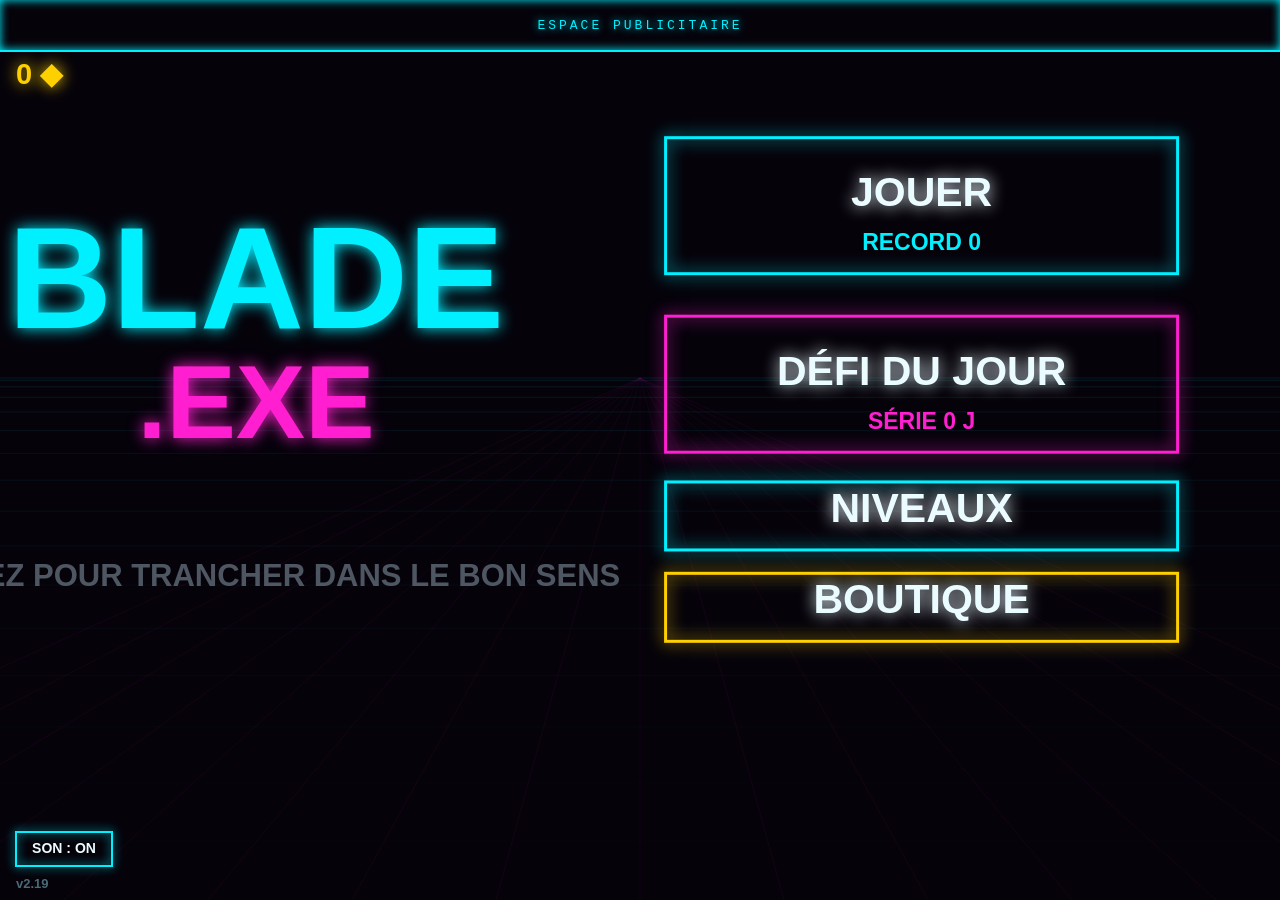
<file: index.html>
<!doctype html>
<html lang="fr">
<head>
<meta charset="utf-8">
<meta name="viewport" content="width=device-width, initial-scale=1, maximum-scale=1, user-scalable=no, viewport-fit=cover">
<title>BLADE.EXE</title>
<!-- Mode web-app plein écran (ajout à l'écran d'accueil) : masque la barre
     Safari → moins de sorties accidentelles par les gestes de bord iOS -->
<meta name="apple-mobile-web-app-capable" content="yes">
<meta name="mobile-web-app-capable" content="yes">
<meta name="apple-mobile-web-app-status-bar-style" content="black-translucent">
<meta name="apple-mobile-web-app-title" content="BLADE.EXE">
<meta name="theme-color" content="#05020a">
<link rel="manifest" href="manifest.webmanifest">
<link rel="apple-touch-icon" href="apple-touch-icon.png">
<link rel="stylesheet" href="css/style.css?v=2.19">
</head>
<body>
<canvas id="game"></canvas>
<!-- Ordre de chargement : contrat → données → logique → présentation → boot.
     Le ?v=X.Y force les navigateurs mobiles à recharger les fichiers à chaque
     publication — le tenir synchronisé avec CONFIG.VERSION (skill publier-jeu). -->
<script src="js/config.js?v=2.19"></script>
<script src="js/levels.js?v=2.19"></script>
<script src="js/meta.js?v=2.19"></script>
<script src="js/engine.js?v=2.19"></script>
<script src="js/audio.js?v=2.19"></script>
<script src="js/ads.js?v=2.19"></script>
<script src="js/ui.js?v=2.19"></script>
<script src="js/main.js?v=2.19"></script>
</body>
</html>
</file>
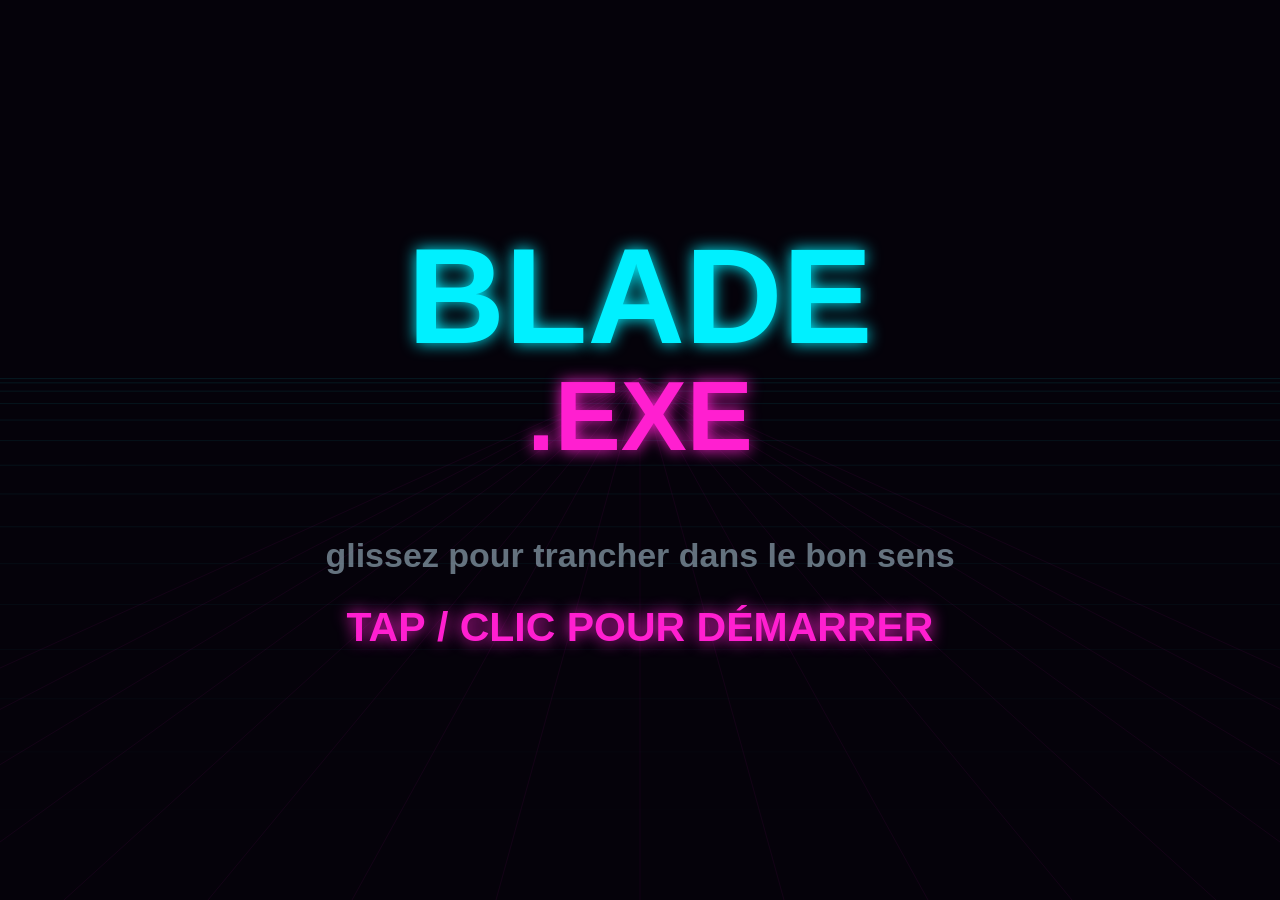
<file: maquette.html>
<!doctype html>
<html lang="fr">
<head>
<meta charset="utf-8">
<meta name="viewport" content="width=device-width, initial-scale=1, maximum-scale=1, user-scalable=no">
<title>BLADE.EXE</title>
<style>
  html,body{margin:0;padding:0;height:100%;background:#05020a;overflow:hidden;
    touch-action:none;-webkit-user-select:none;user-select:none;cursor:crosshair;}
  #c{display:block;position:fixed;inset:0;width:100%;height:100%;}
</style>
</head>
<body>
<canvas id="c"></canvas>
<script>
(function(){
"use strict";
// ------------------------------------------------------------------ setup
var cv = document.getElementById('c');
var ctx = cv.getContext('2d');
var W=0,H=0,DPR=1,MIN=0;
function resize(){
  DPR = Math.min(window.devicePixelRatio||1, 2);
  W = window.innerWidth; H = window.innerHeight;
  cv.width = Math.floor(W*DPR); cv.height = Math.floor(H*DPR);
  ctx.setTransform(DPR,0,0,DPR,0,0);
  MIN = Math.min(W,H);
}
window.addEventListener('resize', resize);
resize();

// ------------------------------------------------------------------ colors
var CY='#00f0ff', MG='#ff1fd0', DANGER='#ff2b4a';
var TAU = Math.PI*2, D2R=Math.PI/180, TOL=30*D2R;

// ------------------------------------------------------------------ state
var STATE='TITLE'; // TITLE | PLAY | OVER
var objs, halves, particles, trail;
var score, lives, combo, best=0;
var wave, waveBanner, slowmo, spawnT;
var glitch, redFlash;
var strokeId=0;
var t0=performance.now(), timeAcc=0;

function reset(){
  objs=[]; halves=[]; particles=[]; trail=[];
  score=0; lives=3; combo=0;
  wave=1; waveBanner=1.4; slowmo=0; spawnT=0.4;
  glitch=0; redFlash=0;
}

// ------------------------------------------------------------------ waves
function waveCfg(){
  if(score>=600) return {id:3,grow:1.35,max:5,interval:0.55,batch:2,virus:0.30,rot:true};
  if(score>=200) return {id:2,grow:1.85,max:3,interval:0.95,batch:2,virus:0.12,rot:false};
  return             {id:1,grow:2.55,max:1,interval:0.6, batch:1,virus:0.0, rot:false};
}

// ------------------------------------------------------------------ spawning
var DIRS8=[0,45,90,135,180,225,270,315];
function spawnObj(cfg,virus){
  var maxS = 0.155*MIN;
  var startS = 0.028*MIN;
  var m = maxS+6;
  var x = m + Math.random()*(W-2*m);
  var yTop = 70+m, yBot = H-m-20;
  var y = yTop + Math.random()*Math.max(10,(yBot-yTop));
  var o = {
    x:x, y:y, size:startS, maxS:maxS,
    rate:(maxS-startS)/cfg.grow,
    virus:!!virus,
    req: (DIRS8[(Math.random()*8)|0])*D2R,
    rot: cfg.rot ? (Math.random()<0.5?-1:1)*(0.5+Math.random()*0.7) : 0,
    hue: Math.random()<0.5?CY:MG,
    cool:0, spin:Math.random()*TAU
  };
  objs.push(o);
}

// ------------------------------------------------------------------ input
function getXY(e){
  var r = cv.getBoundingClientRect();
  if(e.touches&&e.touches[0]) return {x:e.touches[0].clientX-r.left,y:e.touches[0].clientY-r.top};
  return {x:e.clientX-r.left,y:e.clientY-r.top};
}
var slicing=false, lastPt=null;
function down(e){
  e.preventDefault();
  var p=getXY(e);
  if(STATE==='TITLE'){ reset(); STATE='PLAY'; return; }
  if(STATE==='OVER'){ reset(); STATE='PLAY'; return; }
  slicing=true; strokeId++; lastPt=p;
  trail.push({x:p.x,y:p.y,t:0});
}
function move(e){
  if(STATE!=='PLAY') return;
  if(!slicing) return;
  e.preventDefault();
  var p=getXY(e);
  trail.push({x:p.x,y:p.y,t:0});
  if(trail.length>26) trail.shift();
  if(lastPt){
    var seg = {x1:lastPt.x,y1:lastPt.y,x2:p.x,y2:p.y};
    var dx=p.x-lastPt.x, dy=p.y-lastPt.y;
    if(dx*dx+dy*dy>16){ // min 4px move to have a direction
      testCut(seg, Math.atan2(dy,dx));
    }
  }
  lastPt=p;
}
function up(e){ slicing=false; lastPt=null; }

cv.addEventListener('mousedown',down);
window.addEventListener('mousemove',move);
window.addEventListener('mouseup',up);
cv.addEventListener('touchstart',down,{passive:false});
cv.addEventListener('touchmove',move,{passive:false});
window.addEventListener('touchend',up,{passive:false});

// ------------------------------------------------------------------ geometry
function segDist(px,py,x1,y1,x2,y2){
  var dx=x2-x1, dy=y2-y1, l2=dx*dx+dy*dy;
  var t = l2>0 ? ((px-x1)*dx+(py-y1)*dy)/l2 : 0;
  t = t<0?0:(t>1?1:t);
  var cx=x1+t*dx, cy=y1+t*dy;
  return Math.hypot(px-cx,py-cy);
}
function angDiff(a,b){
  var d=Math.abs(a-b)%TAU;
  if(d>Math.PI) d=TAU-d;
  return d;
}

// ------------------------------------------------------------------ cut resolution
function testCut(seg, ang){
  for(var i=objs.length-1;i>=0;i--){
    var o=objs[i];
    if(o.cool>0) continue;
    if(segDist(o.x,o.y,seg.x1,seg.y1,seg.x2,seg.y2) <= o.size){
      if(o.virus){                       // trap: touching = -1 life
        objs.splice(i,1);
        loseLife(true);
        return;
      }
      // direction must match the arrow (opposite = "mauvais sens")
      if(angDiff(ang,o.req) <= TOL){
        sliceObj(o,ang); objs.splice(i,1);
      } else {
        wrongCut(o);
      }
      return; // one object per micro-segment
    }
  }
}
function sliceObj(o,ang){
  combo++;
  var mult = Math.min(combo,8);
  score += 10*mult;
  // two halves fly apart perpendicular to the cut
  var n = ang+Math.PI/2;
  var spd = 120+Math.random()*60;
  halves.push({x:o.x,y:o.y,size:o.size,cut:ang,side:1,
    vx:Math.cos(n)*spd,vy:Math.sin(n)*spd,rot:(Math.random()-0.5)*4,a:o.spin,life:0.7,max:0.7,hue:o.hue});
  halves.push({x:o.x,y:o.y,size:o.size,cut:ang,side:-1,
    vx:-Math.cos(n)*spd,vy:-Math.sin(n)*spd,rot:(Math.random()-0.5)*4,a:o.spin,life:0.7,max:0.7,hue:o.hue});
  for(var k=0;k<8;k++){
    var pa=Math.random()*TAU, ps=40+Math.random()*120;
    particles.push({x:o.x,y:o.y,vx:Math.cos(pa)*ps,vy:Math.sin(pa)*ps,life:0.5,max:0.5,hue:o.hue});
  }
  if(combo>0 && combo%10===0) slowmo=0.3;
}
function wrongCut(o){
  combo=0;
  o.size *= 0.7;          // pushed back / re-shrinks 30%
  o.cool = 0.35;          // brief immunity so the same stroke can't re-hit
  redFlash = Math.max(redFlash,0.25);
}
function loseLife(fromVirus){
  combo=0;
  lives--;
  if(fromVirus) redFlash=0.4; else glitch=0.35;
  if(lives<=0){
    if(score>best) best=score;
    STATE='OVER';
  }
}

// ------------------------------------------------------------------ update
function update(dt){
  if(STATE!=='PLAY') return;
  // slow-mo affects the world, not input
  if(slowmo>0) slowmo-=dt;
  var ts = slowmo>0 ? 0.35 : 1;
  var wdt = dt*ts;

  var cfg=waveCfg();
  if(cfg.id!==wave){ wave=cfg.id; waveBanner=1.4; }

  // spawn
  spawnT-=dt;
  if(spawnT<=0 && objs.length<cfg.max){
    var n = Math.min(cfg.batch, cfg.max-objs.length);
    for(var s=0;s<n;s++){
      var isV = Math.random()<cfg.virus;
      spawnObj(cfg,isV);
    }
    spawnT = cfg.interval*(0.75+Math.random()*0.5);
  }

  // objects grow toward player
  for(var i=objs.length-1;i>=0;i--){
    var o=objs[i];
    if(o.cool>0) o.cool-=dt;
    o.size += o.rate*wdt;
    o.spin += 0.6*wdt;
    if(o.rot) o.req += o.rot*wdt;
    if(o.size>=o.maxS){
      objs.splice(i,1);
      if(!o.virus) loseLife(false);   // missed data fragment = glitch + life
    }
  }
  // halves
  for(var h=halves.length-1;h>=0;h--){
    var q=halves[h];
    q.x+=q.vx*wdt; q.y+=q.vy*wdt; q.a+=q.rot*wdt; q.life-=dt;
    q.vy+=180*wdt;
    if(q.life<=0) halves.splice(h,1);
  }
  // particles
  for(var p=particles.length-1;p>=0;p--){
    var pt=particles[p];
    pt.x+=pt.vx*wdt; pt.y+=pt.vy*wdt; pt.life-=dt;
    if(pt.life<=0) particles.splice(p,1);
  }
  // trail aging
  for(var tr=trail.length-1;tr>=0;tr--){
    trail[tr].t+=dt;
    if(trail[tr].t>0.16) trail.splice(tr,1);
  }
  if(!slicing && trail.length){ /* let it fade */ }

  if(waveBanner>0) waveBanner-=dt;
  if(glitch>0) glitch-=dt;
  if(redFlash>0) redFlash-=dt;
}

// ------------------------------------------------------------------ draw helpers
var gridT=0;
function drawGrid(dt){
  gridT+=dt*0.3;
  ctx.fillStyle='#05020a';
  ctx.fillRect(0,0,W,H);
  var vpx=W/2, vpy=H*0.42;
  ctx.lineWidth=1;
  // horizontal receding lines
  for(var i=0;i<16;i++){
    var f=((i/16)+(gridT%1)); if(f>1)f-=1;
    var y=vpy + (H-vpy)*f*f;
    var al=0.10*(1-f);
    ctx.strokeStyle='rgba(0,240,255,'+al.toFixed(3)+')';
    ctx.beginPath();ctx.moveTo(0,y);ctx.lineTo(W,y);ctx.stroke();
  }
  // vertical converging lines
  for(var j=-8;j<=8;j++){
    var bx=vpx + (W*0.9)*(j/8);
    ctx.strokeStyle='rgba(255,31,208,0.06)';
    ctx.beginPath();ctx.moveTo(vpx,vpy);ctx.lineTo(bx,H);ctx.stroke();
  }
}
function neonCircle(x,y,r,color,lw){
  ctx.save();
  ctx.shadowBlur=18; ctx.shadowColor=color;
  ctx.strokeStyle=color; ctx.lineWidth=lw||3;
  ctx.beginPath(); ctx.arc(x,y,r,0,TAU); ctx.stroke();
  ctx.restore();
}
function drawArrow(o){
  var r=o.size;
  ctx.save();
  ctx.translate(o.x,o.y); ctx.rotate(o.req);
  ctx.strokeStyle='#ffffff'; ctx.lineWidth=Math.max(2,r*0.10);
  ctx.shadowBlur=14; ctx.shadowColor=o.hue;
  ctx.lineCap='round';
  var len=r*0.7;
  ctx.beginPath(); ctx.moveTo(-len,0); ctx.lineTo(len,0); ctx.stroke();
  ctx.beginPath();
  ctx.moveTo(len,0); ctx.lineTo(len-r*0.35,-r*0.28);
  ctx.moveTo(len,0); ctx.lineTo(len-r*0.35, r*0.28);
  ctx.stroke();
  ctx.restore();
}
function drawObj(o){
  if(o.virus){
    // red skull-ish trap
    neonCircle(o.x,o.y,o.size,DANGER,3);
    ctx.save();
    ctx.translate(o.x,o.y);
    ctx.fillStyle=DANGER; ctx.shadowBlur=16; ctx.shadowColor=DANGER;
    var e=o.size*0.22;
    ctx.beginPath();ctx.arc(-o.size*0.32,-o.size*0.12,e,0,TAU);ctx.fill();
    ctx.beginPath();ctx.arc( o.size*0.32,-o.size*0.12,e,0,TAU);ctx.fill();
    ctx.strokeStyle=DANGER;ctx.lineWidth=Math.max(2,o.size*0.12);ctx.shadowBlur=10;
    for(var k=-2;k<=2;k++){
      ctx.beginPath();
      ctx.moveTo(k*o.size*0.16,o.size*0.30);
      ctx.lineTo(k*o.size*0.16,o.size*0.55);
      ctx.stroke();
    }
    ctx.restore();
  } else {
    // data fragment: glitchy hexi ring + arrow
    ctx.save();
    ctx.translate(o.x,o.y);ctx.rotate(o.spin);
    ctx.shadowBlur=18;ctx.shadowColor=o.hue;ctx.strokeStyle=o.hue;ctx.lineWidth=3;
    ctx.beginPath();
    for(var a=0;a<6;a++){
      var an=a/6*TAU, px=Math.cos(an)*o.size, py=Math.sin(an)*o.size;
      if(a===0)ctx.moveTo(px,py);else ctx.lineTo(px,py);
    }
    ctx.closePath();ctx.stroke();
    ctx.globalAlpha=0.12;ctx.fillStyle=o.hue;ctx.fill();
    ctx.restore();
    drawArrow(o);
  }
  // urgency ring: fills as it nears max size
  var prog=o.size/o.maxS;
  if(prog>0.55){
    ctx.save();
    ctx.strokeStyle= prog>0.85?DANGER:'#ffd000';
    ctx.lineWidth=2;ctx.globalAlpha=0.8;
    ctx.beginPath();ctx.arc(o.x,o.y,o.size+7,-Math.PI/2,-Math.PI/2+TAU*prog);ctx.stroke();
    ctx.restore();
  }
}
function drawHalf(q){
  var al=q.life/q.max;
  ctx.save();
  ctx.globalAlpha=al;
  ctx.translate(q.x,q.y); ctx.rotate(q.cut);
  ctx.beginPath();
  ctx.rect(-q.size-2, q.side>0?0:-q.size-2, (q.size+2)*2, q.size+2);
  ctx.clip();
  ctx.rotate(q.a-q.cut);
  ctx.shadowBlur=16;ctx.shadowColor=q.hue;ctx.strokeStyle=q.hue;ctx.lineWidth=3;
  ctx.beginPath();
  for(var a=0;a<6;a++){
    var an=a/6*TAU, px=Math.cos(an)*q.size, py=Math.sin(an)*q.size;
    if(a===0)ctx.moveTo(px,py);else ctx.lineTo(px,py);
  }
  ctx.closePath();ctx.stroke();
  ctx.restore();
}
function drawTrail(){
  if(trail.length<2) return;
  ctx.save();
  ctx.lineCap='round';ctx.lineJoin='round';
  for(var pass=0;pass<2;pass++){
    ctx.beginPath();
    ctx.moveTo(trail[0].x,trail[0].y);
    for(var i=1;i<trail.length;i++) ctx.lineTo(trail[i].x,trail[i].y);
    if(pass===0){ctx.strokeStyle='rgba(255,31,208,0.5)';ctx.lineWidth=16;ctx.shadowBlur=24;ctx.shadowColor=MG;}
    else {ctx.strokeStyle='#eafcff';ctx.lineWidth=4;ctx.shadowBlur=12;ctx.shadowColor=CY;}
    ctx.stroke();
  }
  ctx.restore();
}
function drawParticles(){
  for(var i=0;i<particles.length;i++){
    var p=particles[i], al=p.life/p.max;
    ctx.save();ctx.globalAlpha=al;ctx.fillStyle=p.hue;ctx.shadowBlur=10;ctx.shadowColor=p.hue;
    ctx.beginPath();ctx.arc(p.x,p.y,3,0,TAU);ctx.fill();ctx.restore();
  }
}
function glitchOverlay(amt){
  var n=Math.floor(6+amt*20);
  for(var i=0;i<n;i++){
    var y=Math.random()*H, hh=2+Math.random()*20;
    var off=(Math.random()-0.5)*40;
    ctx.save();
    ctx.globalAlpha=0.5*amt;
    ctx.fillStyle= i%2?CY:MG;
    ctx.fillRect(off,y,W,hh*amt);
    ctx.restore();
  }
}

// ------------------------------------------------------------------ HUD + screens
function txt(s,x,y,size,col,align,glow){
  ctx.save();
  ctx.font='700 '+size+'px "Segoe UI",Arial,sans-serif';
  ctx.textAlign=align||'left';ctx.textBaseline='middle';
  if(glow){ctx.shadowBlur=16;ctx.shadowColor=col;}
  ctx.fillStyle=col;ctx.fillText(s,x,y);
  ctx.restore();
}
function drawHUD(){
  txt('SCORE '+score, 16,26,20,CY,'left',true);
  // lives
  for(var i=0;i<3;i++){
    ctx.save();
    ctx.globalAlpha=i<lives?1:0.2;
    ctx.fillStyle=i<lives?MG:'#555';ctx.shadowBlur=i<lives?12:0;ctx.shadowColor=MG;
    ctx.fillRect(W-24-i*26,16,18,18);
    ctx.restore();
  }
  if(combo>1) txt('COMBO x'+Math.min(combo,8), W/2,26,22,'#ffd000','center',true);
  if(waveBanner>0){
    var names=['','LENT','MOYEN','FRÉNÉTIQUE'];
    var a=Math.min(1,waveBanner/1.4);
    ctx.save();ctx.globalAlpha=a;
    txt('VAGUE '+wave+' : '+names[wave], W/2,H*0.3,Math.round(MIN*0.06),wave===3?DANGER:CY,'center',true);
    ctx.restore();
  }
}
var titleT=0;
function drawTitle(dt){
  titleT+=dt;
  var jit=Math.sin(titleT*30)>0.9?(Math.random()-0.5)*8:0;
  txt('BLADE',W/2+jit,H*0.34,Math.round(MIN*0.15),CY,'center',true);
  txt('.EXE', W/2-jit,H*0.34+MIN*0.13,Math.round(MIN*0.11),MG,'center',true);
  ctx.save();ctx.globalAlpha=0.6+0.4*Math.sin(titleT*3);
  txt('glissez pour trancher dans le bon sens', W/2,H*0.62,Math.round(MIN*0.038),'#cfefff','center',false);
  ctx.restore();
  txt('TAP / CLIC POUR DÉMARRER', W/2,H*0.7,Math.round(MIN*0.045),MG,'center',true);
}
function drawOver(){
  ctx.save();ctx.fillStyle='rgba(5,2,10,0.6)';ctx.fillRect(0,0,W,H);ctx.restore();
  txt('SYSTÈME COMPROMIS',W/2,H*0.32,Math.round(MIN*0.075),DANGER,'center',true);
  txt('SCORE '+score,W/2,H*0.46,Math.round(MIN*0.07),CY,'center',true);
  txt('RECORD '+best,W/2,H*0.54,Math.round(MIN*0.045),MG,'center',true);
  // button
  var bw=MIN*0.5,bh=MIN*0.12,bx=W/2-bw/2,by=H*0.66;
  ctx.save();ctx.strokeStyle=CY;ctx.lineWidth=3;ctx.shadowBlur=16;ctx.shadowColor=CY;
  ctx.strokeRect(bx,by,bw,bh);ctx.restore();
  txt('REJOUER',W/2,by+bh/2,Math.round(MIN*0.05),'#eafcff','center',true);
}

// ------------------------------------------------------------------ loop
function frame(now){
  var dt=(now-t0)/1000; t0=now;
  if(dt>0.05) dt=0.05;

  update(dt);
  drawGrid(dt);

  if(STATE==='TITLE'){
    drawTitle(dt);
  } else {
    for(var i=0;i<objs.length;i++) drawObj(objs[i]);
    for(var h=0;h<halves.length;h++) drawHalf(halves[h]);
    drawParticles();
    drawTrail();
    drawHUD();
    if(redFlash>0){ctx.save();ctx.fillStyle='rgba(255,43,74,'+(redFlash*0.7).toFixed(3)+')';ctx.fillRect(0,0,W,H);ctx.restore();}
    if(glitch>0) glitchOverlay(glitch/0.35);
    if(slowmo>0){ctx.save();ctx.fillStyle='rgba(0,240,255,0.05)';ctx.fillRect(0,0,W,H);ctx.restore();}
    if(STATE==='OVER') drawOver();
  }
  requestAnimationFrame(frame);
}
requestAnimationFrame(frame);
})();
</script>
</body>
</html>
</file>
<file: css/style.css>
/* ============================================================================
 * BLADE.EXE — css/style.css
 * ----------------------------------------------------------------------------
 * Reprend le minimum de maquette.html : plein écran, pas de scroll ni de
 * sélection, curseur crosshair, canvas #game en position fixe pleine page.
 * ========================================================================== */

html, body {
  margin: 0;
  padding: 0;
  height: 100%;
  background: #05020a;
  overflow: hidden;
  touch-action: none;
  -webkit-user-select: none;
  user-select: none;
  cursor: crosshair;
}

#game {
  display: block;
  position: fixed;
  inset: 0;
  width: 100%;
  height: 100%;
}
</file>
